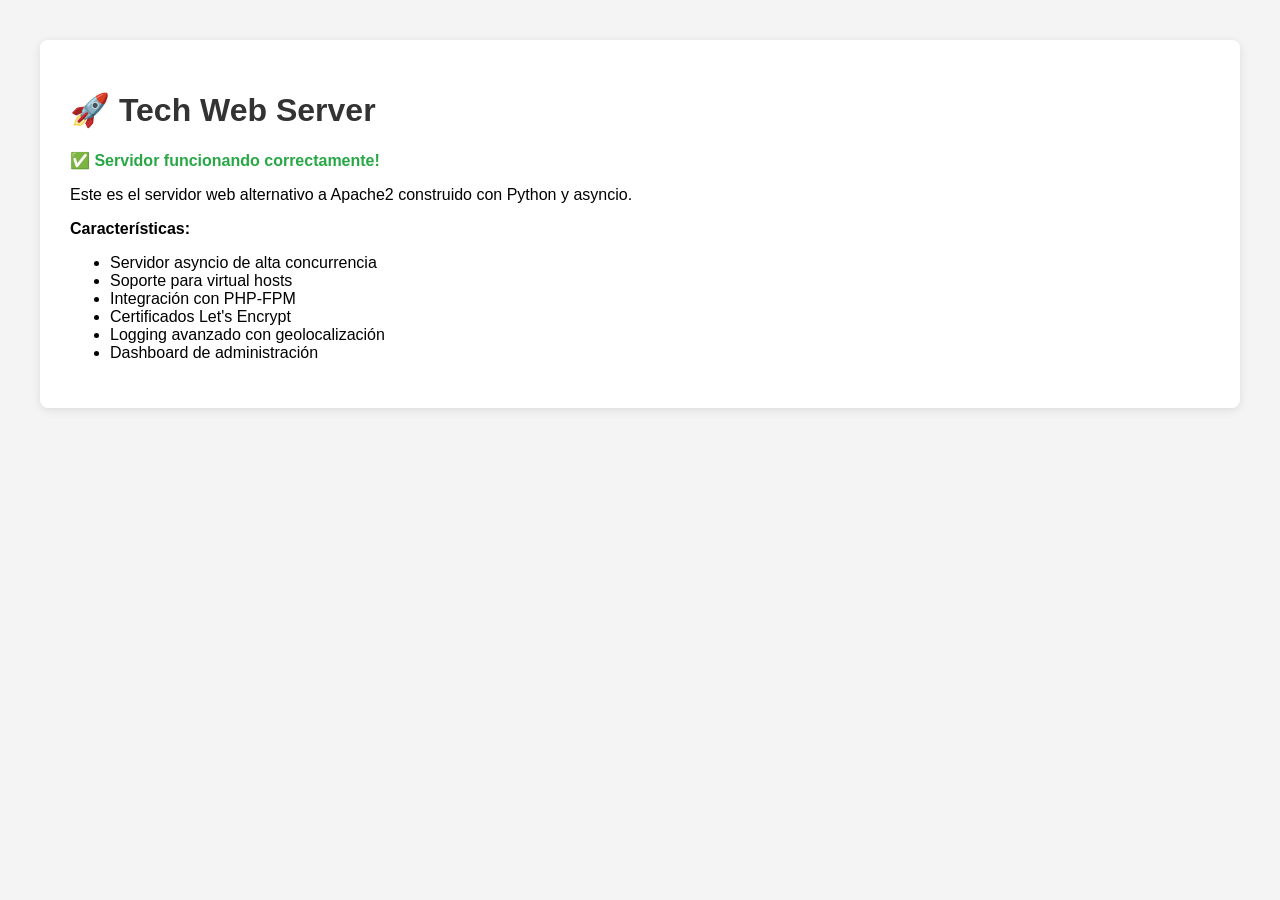
<file: public/index.html>
<!DOCTYPE html>
<html lang="es">
<head>
    <meta charset="UTF-8">
    <meta name="viewport" content="width=device-width, initial-scale=1.0">
    <title>Tech Web Server - Funcionando!</title>
    <style>
        body { font-family: Arial, sans-serif; margin: 40px; background: #f4f4f4; }
        .container { background: white; padding: 30px; border-radius: 8px; box-shadow: 0 2px 10px rgba(0,0,0,0.1); }
        h1 { color: #333; }
        .status { color: #28a745; font-weight: bold; }
    </style>
</head>
<body>
    <div class="container">
        <h1>🚀 Tech Web Server</h1>
        <p class="status">✅ Servidor funcionando correctamente!</p>
        <p>Este es el servidor web alternativo a Apache2 construido con Python y asyncio.</p>
        <p><strong>Características:</strong></p>
        <ul>
            <li>Servidor asyncio de alta concurrencia</li>
            <li>Soporte para virtual hosts</li>
            <li>Integración con PHP-FPM</li>
            <li>Certificados Let's Encrypt</li>
            <li>Logging avanzado con geolocalización</li>
            <li>Dashboard de administración</li>
        </ul>
    </div>
</body>
</html>
</file>
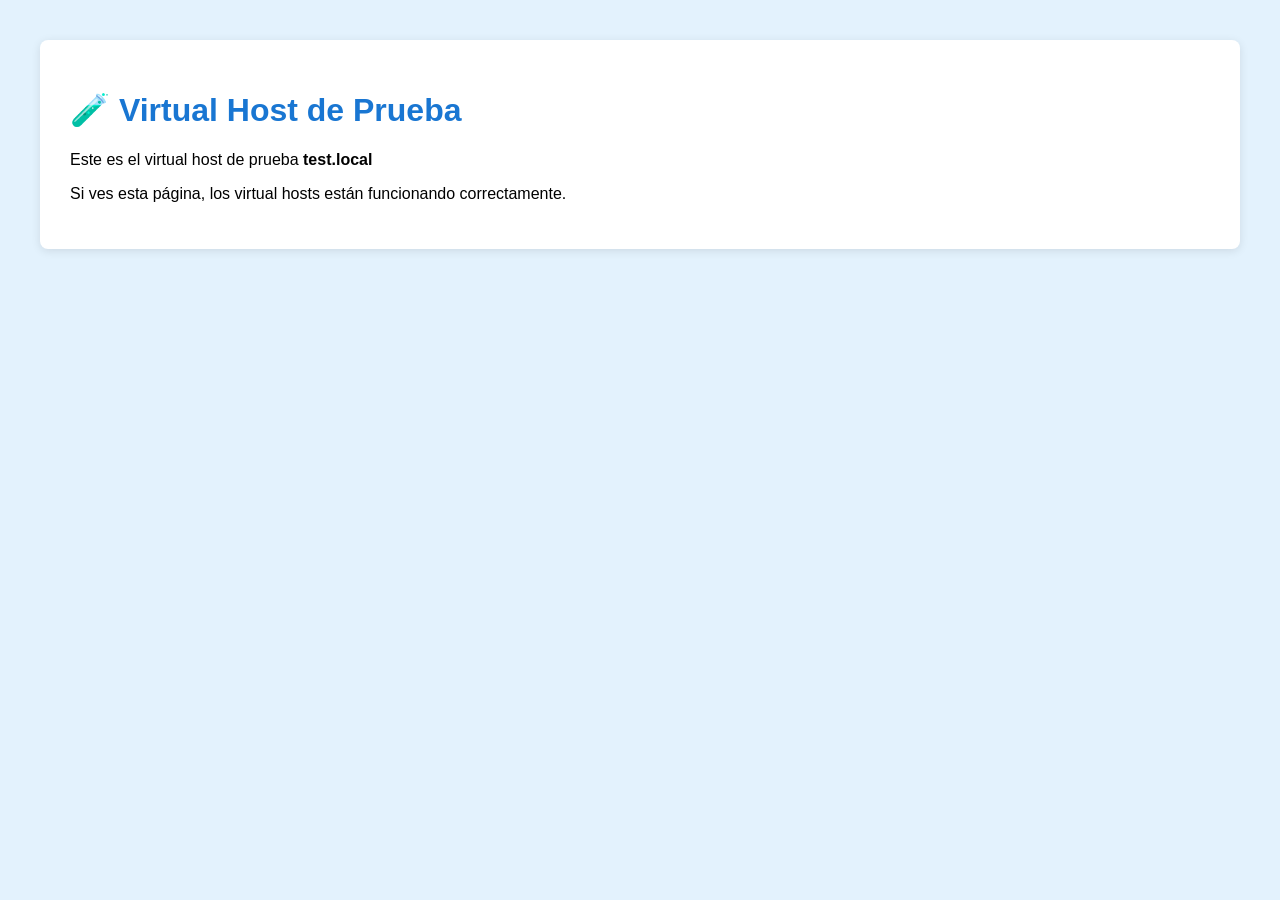
<file: public/test/index.html>
<!DOCTYPE html>
<html lang="es">
<head>
    <meta charset="UTF-8">
    <meta name="viewport" content="width=device-width, initial-scale=1.0">
    <title>Test Virtual Host</title>
    <style>
        body { font-family: Arial, sans-serif; margin: 40px; background: #e3f2fd; }
        .container { background: white; padding: 30px; border-radius: 8px; box-shadow: 0 2px 10px rgba(0,0,0,0.1); }
        h1 { color: #1976d2; }
    </style>
</head>
<body>
    <div class="container">
        <h1>🧪 Virtual Host de Prueba</h1>
        <p>Este es el virtual host de prueba <strong>test.local</strong></p>
        <p>Si ves esta página, los virtual hosts están funcionando correctamente.</p>
    </div>
</body>
</html>
</file>
